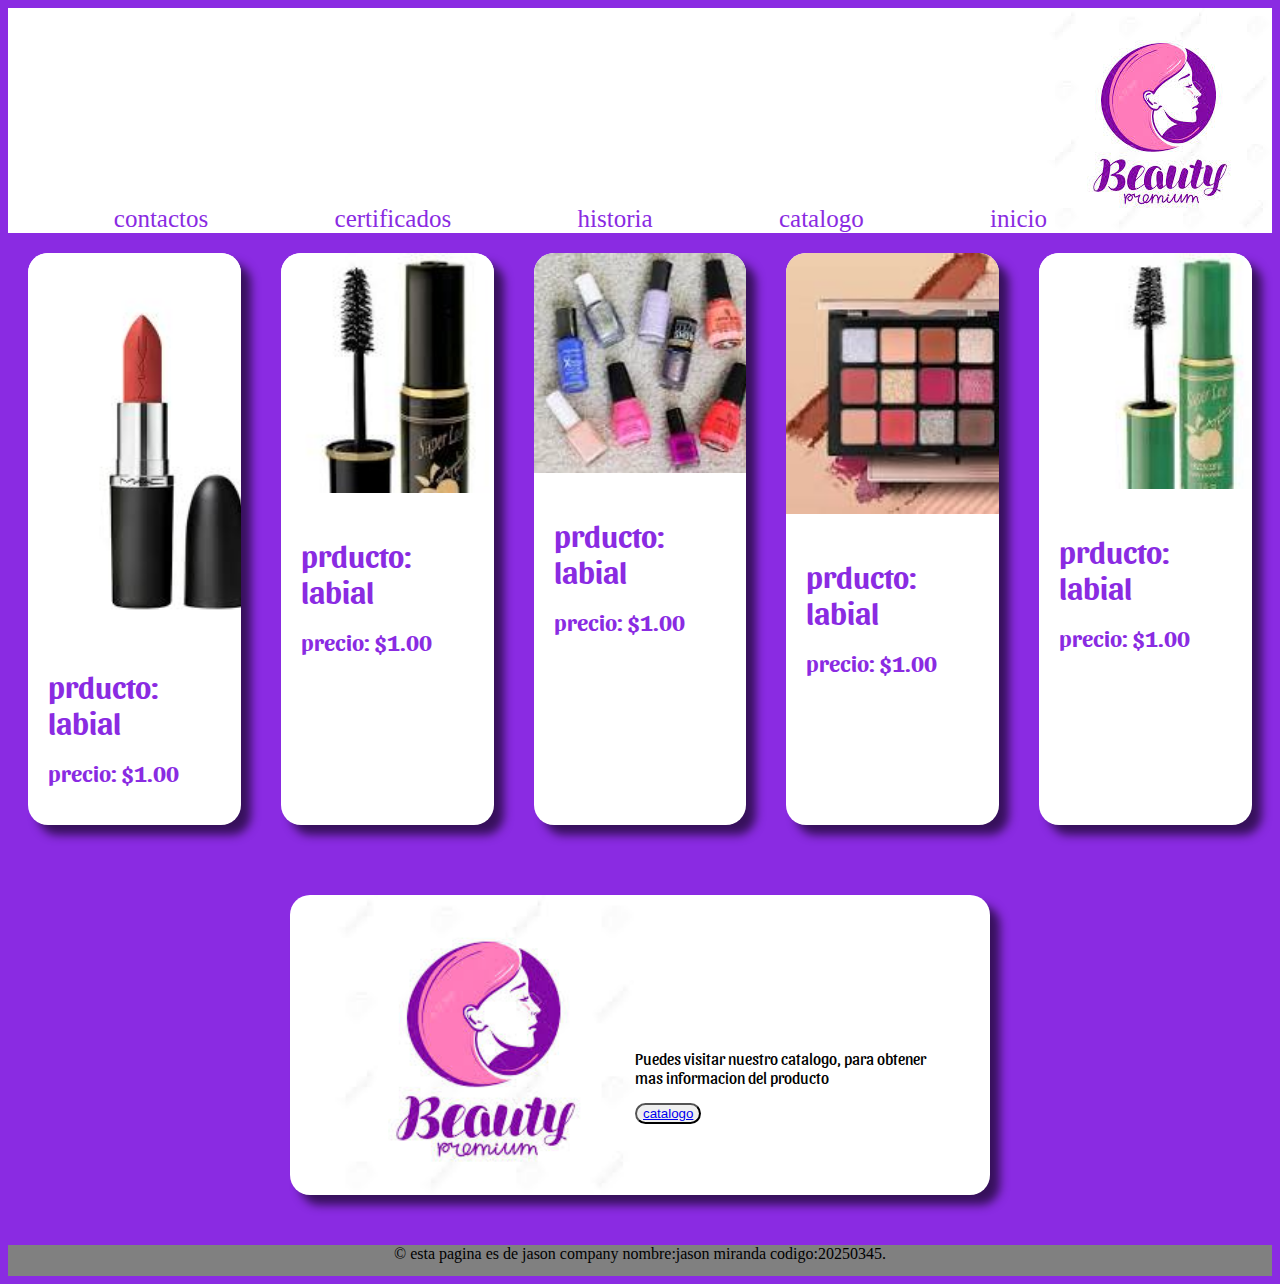
<file: index.html>
<!DOCTYPE html>
<html lang="en">
<head>
    <meta charset="UTF-8">
    <meta name="viewport" content="width=device-width, initial-scale=1.0">
    <title>Cosbelle</title>
    <link rel="stylesheet" href="./css/style.css">
</head>
<body>
    <nav class="contenedor">
        <img src="./img/store_cosmeticos.jpg">
        <a href="./carpeta principal/index.html">inicio</a>
        <a href="./carpeta principal/catagolo.html">catalogo</a>
        <a href="./carpeta principal/historia.html">historia</a>
        <a href="#">certificados</a>
        <a href="#">contactos</a>
    </nav>
    <main class="tarjetas">
        <nav class="card">
            <img src="./img/labial.jpg" alt="error">
            <nav class="card-contenido">
                <h1>prducto: labial</h1>
                <h2>precio: $1.00</h2>
            </nav>
        </nav>
        <nav class="card">
            <img src="./img/pestañol.jpg" alt="error">
            <nav class="card-contenido">
                <h1>prducto: labial</h1>
                <h2>precio: $1.00</h2>
            </nav>
        </nav>
        <nav class="card">
            <img src="./img/pintaullas.jpg" alt="error">
            <nav class="card-contenido">
                <h1>prducto: labial</h1>
                <h2>precio: $1.00</h2>
            </nav>
        </nav><nav class="card">
            <img src="./img/sombras.jpg" alt="error">
            <nav class="card-contenido">
                <h1>prducto: labial</h1>
                <h2>precio: $1.00</h2>
            </nav>
        </nav><nav class="card">
            <img src="./img/pestañol_verde.jpg" alt="error">
            <nav class="card-contenido">
                <h1>prducto: labial</h1>
                <h2>precio: $1.00</h2>
            </nav>
        </nav>
    </main>
    <main class="tarjetas2">
        <nav class="card2">
            <img src="./img/store_cosmeticos.jpg" alt="error">
            <nav class="card-contenido2">
                <h1 class="h1_st">producto mas vendido</h1>
                <p>Puedes visitar nuestro catalogo, para obtener<br> mas informacion del producto</p>
                <button><a href="./carpeta principal/catagolo.html">catalogo</a></button>
            </nav>
        </nav>
    </main>
   
    
    <footer>
        &copy; esta pagina es de jason company nombre:jason miranda codigo:20250345.
    </footer>
    
</body>
</html>
</file>
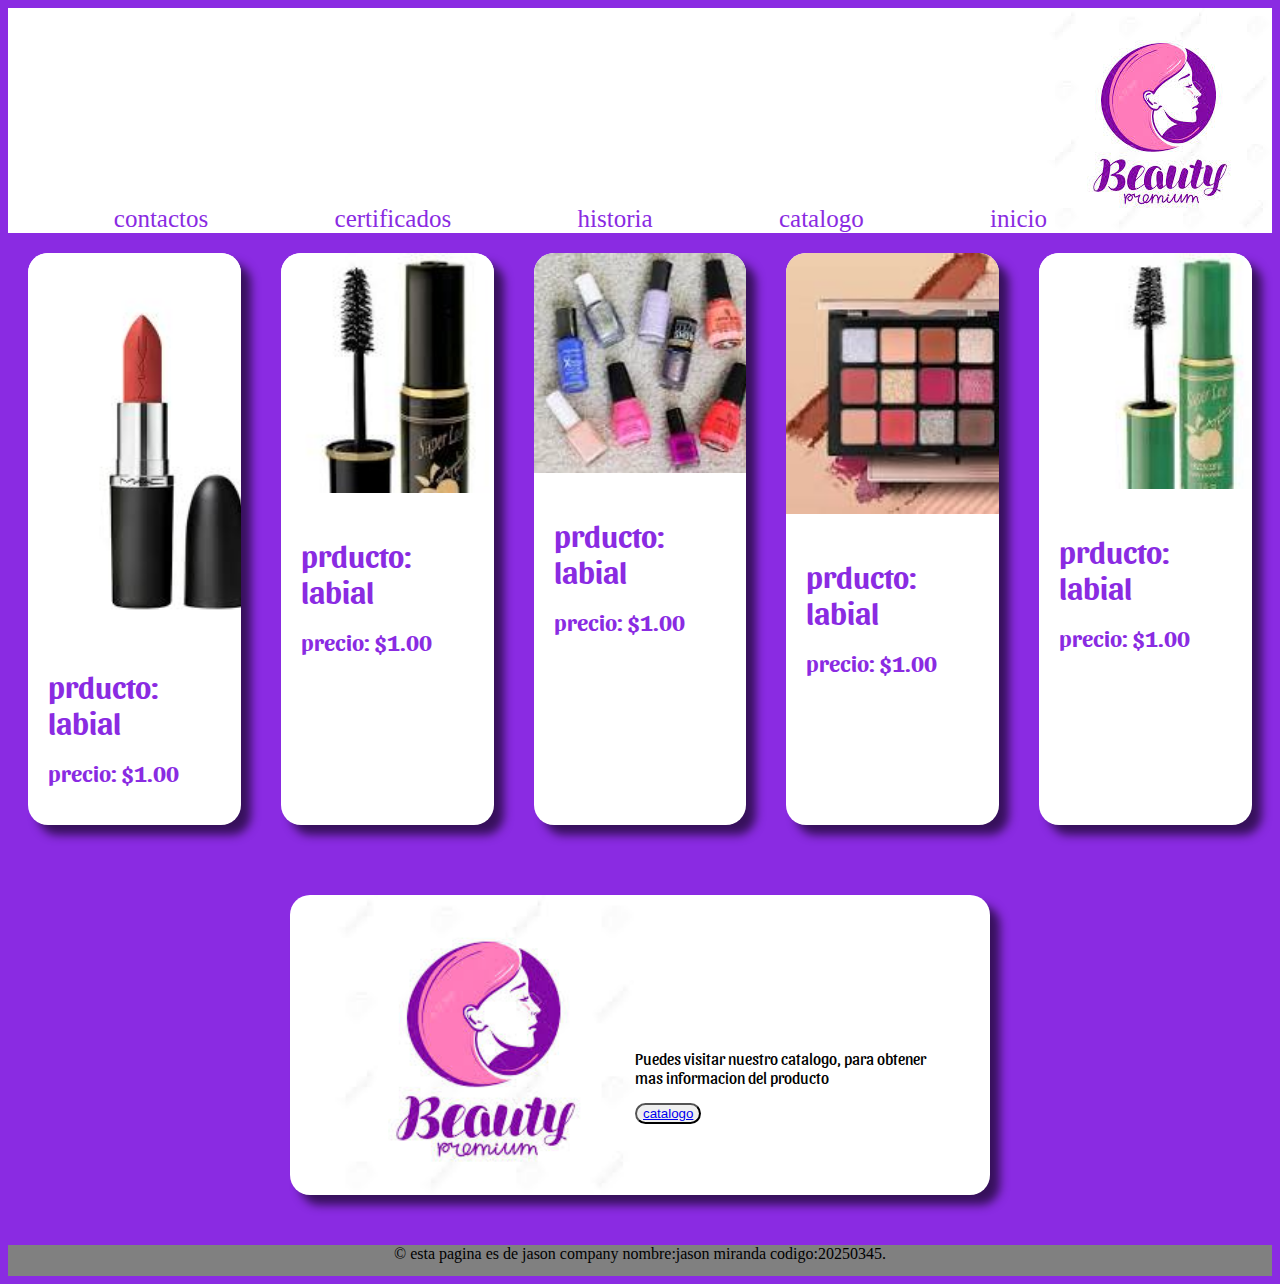
<file: carpeta principal/index.html>
<!DOCTYPE html>
<html lang="en">
<head>
    <meta charset="UTF-8">
    <meta name="viewport" content="width=device-width, initial-scale=1.0">
    <title>Cosbelle</title>
    <link rel="stylesheet" href="../css/style.css">
</head>
<body>
    <nav class="contenedor">
        <img src="../img/store_cosmeticos.jpg">
        <a href="../carpeta principal/index.html">inicio</a>
        <a href="../carpeta principal/catagolo.html">catalogo</a>
        <a href="../carpeta principal/historia.html">historia</a>
        <a href="#">certificados</a>
        <a href="#">contactos</a>
    </nav>
    <main class="tarjetas">
        <nav class="card">
            <img src="../img/labial.jpg" alt="error">
            <nav class="card-contenido">
                <h1>prducto: labial</h1>
                <h2>precio: $1.00</h2>
            </nav>
        </nav>
        <nav class="card">
            <img src="../img/pestañol.jpg" alt="error">
            <nav class="card-contenido">
                <h1>prducto: labial</h1>
                <h2>precio: $1.00</h2>
            </nav>
        </nav>
        <nav class="card">
            <img src="../img/pintaullas.jpg" alt="error">
            <nav class="card-contenido">
                <h1>prducto: labial</h1>
                <h2>precio: $1.00</h2>
            </nav>
        </nav><nav class="card">
            <img src="../img/sombras.jpg" alt="error">
            <nav class="card-contenido">
                <h1>prducto: labial</h1>
                <h2>precio: $1.00</h2>
            </nav>
        </nav><nav class="card">
            <img src="../img/pestañol_verde.jpg" alt="error">
            <nav class="card-contenido">
                <h1>prducto: labial</h1>
                <h2>precio: $1.00</h2>
            </nav>
        </nav>
    </main>
    <main class="tarjetas2">
        <nav class="card2">
            <img src="../img/store_cosmeticos.jpg" alt="error">
            <nav class="card-contenido2">
                <h1 class="h1_st">producto mas vendido</h1>
                <p>Puedes visitar nuestro catalogo, para obtener<br> mas informacion del producto</p>
                <button><a href="../carpeta principal/catagolo.html">catalogo</a></button>
            </nav>
        </nav>
    </main>
   
    
    <footer>
        &copy; esta pagina es de jason company nombre:jason miranda codigo:20250345.
    </footer>
    
</body>
</html>
</file>
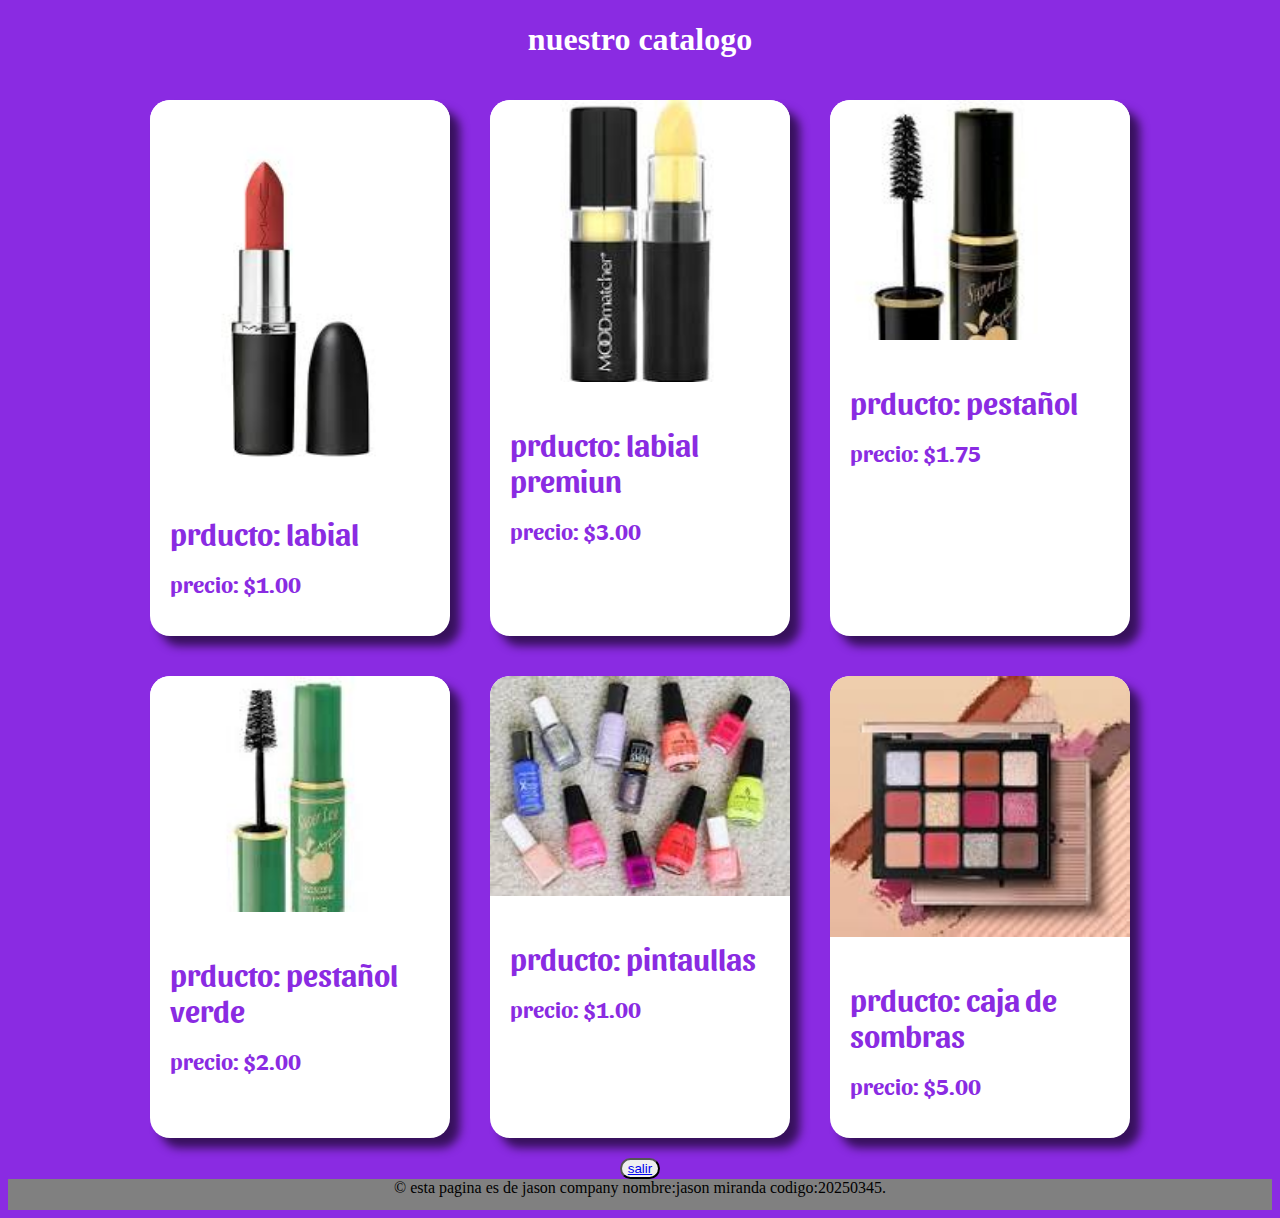
<file: carpeta principal/catagolo.html>
<!DOCTYPE html>
<html lang="en">
<head>
    <meta charset="UTF-8">
    <meta name="viewport" content="width=device-width, initial-scale=1.0">
    <title>catagolo</title>
    <link rel="stylesheet" href="../css/style.css">
</head>
<body>
    <h1 class="h1_st">nuestro catalogo</h1>
    <main class="tarjetas">
        <nav class="card">
            <img src="../img/labial.jpg" alt="error">
            <nav class="card-contenido">
                <h1>prducto: labial</h1>
                <h2>precio: $1.00</h2>
            </nav>
        </nav>
        <nav class="card">
            <img src="../img/labial_premiun.jpg" alt="error">
            <nav class="card-contenido">
                <h1>prducto: labial premiun</h1>
                <h2>precio: $3.00</h2>
            </nav>
        </nav>
        <nav class="card">
            <img src="../img/pestañol.jpg" alt="error">
            <nav class="card-contenido">
                <h1>prducto: pestañol</h1>
                <h2>precio: $1.75</h2>
            </nav>
        </nav>
    </main>
    <main class="tarjetas">
        <nav class="card">
            <img src="../img/pestañol_verde.jpg" alt="error">
            <nav class="card-contenido">
                <h1>prducto: pestañol verde</h1>
                <h2>precio: $2.00</h2>
            </nav>
        </nav>
        <nav class="card">
            <img src="../img/pintaullas.jpg" alt="error">
            <nav class="card-contenido">
                <h1>prducto: pintaullas</h1>
                <h2>precio: $1.00</h2>
            </nav>
        </nav>
        <nav class="card">
            <img src="../img/sombras.jpg" alt="error">
            <nav class="card-contenido">
                <h1>prducto: caja de sombras</h1>
                <h2>precio: $5.00</h2>
            </nav>
        </nav>
    </main>
    <nav class="codigo">
        <button><a href="../index.html"> salir</a></button>
    </nav>
    <footer>
        &copy; esta pagina es de jason company nombre:jason miranda codigo:20250345.
    </footer>
</body>
</html>
</file>
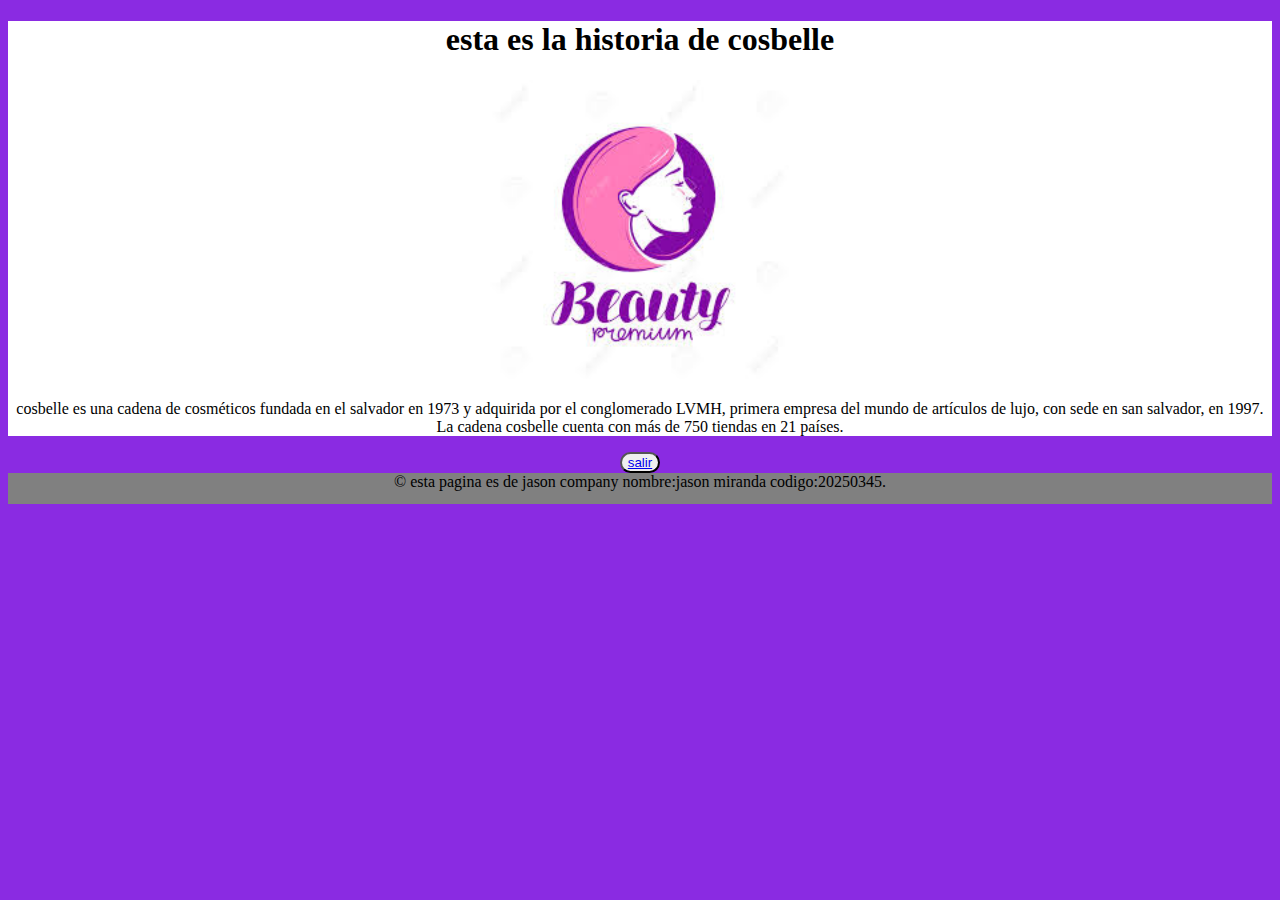
<file: carpeta principal/historia.html>
<!DOCTYPE html>
<html lang="en">
<head>
    <meta charset="UTF-8">
    <meta name="viewport" content="width=device-width, initial-scale=1.0">
    <title>historia</title>
    <link rel="stylesheet" href="../css/style.css">
</head>
<body>
    <main class="codigo2">
        <nav>
            <h1>esta es la historia de cosbelle</h1>
            <img src="../img/store_cosmeticos.jpg">
            <nav>
                <p>cosbelle es una cadena de cosméticos fundada en el salvador en 1973 y adquirida por el conglomerado LVMH, primera empresa del mundo de artículos de lujo, con sede en san salvador, en 1997. La cadena cosbelle cuenta con más de 750 tiendas en 21 países.</p>
            </nav>
        </nav>
    </main>
    <nav class="codigo">
        <button><a href="../index.html"> salir</a></button>
    </nav>
    <footer>
        &copy; esta pagina es de jason company nombre:jason miranda codigo:20250345.
    </footer>
</body>
</html>
</file>
<file: css/style.css>
@import url('https://fonts.googleapis.com/css2?family=Sansita:ital,wght@0,400;0,700;0,800;0,900;1,400;1,700;1,800;1,900&display=swap');
body {
    background-color: blueviolet;
}
nav img {
    width: 300px;
}
footer{
    background-color: gray;
    padding-bottom: 1%;
    display: flex;
    justify-content: center;
}
button {
    text-decoration: none;
    border-radius: 25px;
    display: flex;
    justify-content: center;
    align-items: center;
}
.h1_st {
    color: white;
    display: flex;
    justify-content: center;
}
.contenedor {
    background-color: white;
    color: blueviolet;
    display: flex;
    justify-content: space-between;
    align-items: flex-end;
    flex-direction: row-reverse;
}
.contenedor a{
    margin-left: 10%;
    text-decoration: none;
    font-size: 25px;
    color: blueviolet;
}
.tarjetas {
    display: flex;
    justify-content: center;
}
.card {
    background-color: white;
    margin:20px;
    width:300px;
    border-radius:20px;
    overflow: hidden;
    box-shadow: 10px 10px 10px rgb(55, 17, 92);
    font-family: "Sansita", sans-serif;
}
.card:hover {
    background-color: #ac54ff;
    transform: scale(1.05);
}
.card-contenido{
    font-size: 15px;
    color: blueviolet;
    padding: 20px 20px 20px 20px;
}
.tarjetas2{
    display: flex;
    justify-content: center;
    align-items: center;
}
.card2 {
    background-color: white;
    margin: 50px;
    width:700px;
    border-radius:20px;
    overflow: hidden;
    box-shadow: 10px 10px 10px rgb(55, 17, 92);
    font-family: "Sansita", sans-serif;
    display: flex;
    justify-content: center;
    align-items: center;
}
.contenedor2 img {
    width: 300px;
}
.card .footer{
    background-color: #ac54ff;
    color: white;
    border-radius:20px;
    overflow: hidden;
    text-align: center;
    
}
.codigo {
    display: flex;
    justify-content: center;
    align-items: center;
}
.codigo2 {
    background-color: white;
    text-align: center;
}
</file>
